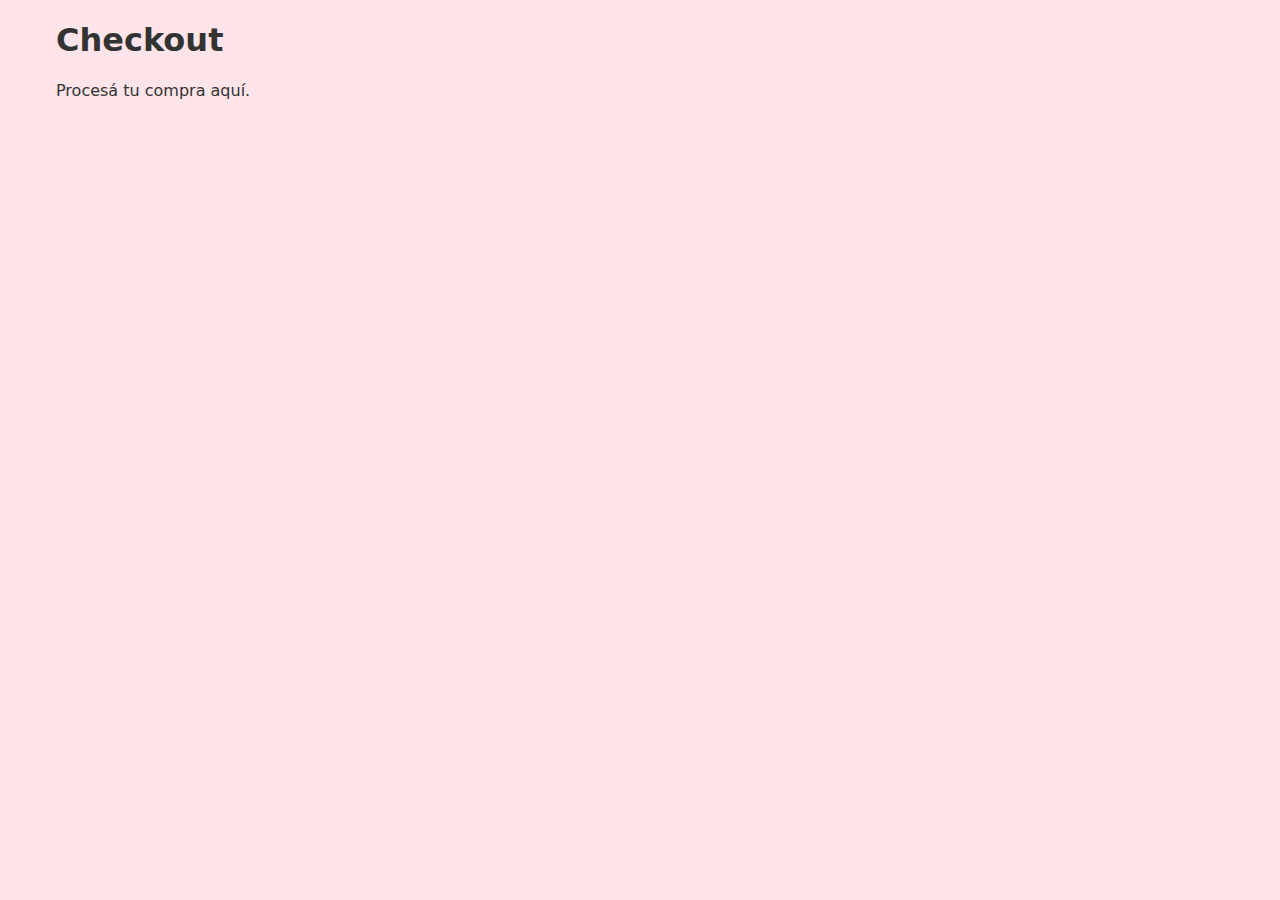
<file: checkout.html>
<!doctype html>
<html lang="es">
<head>
  <meta charset="utf-8" />
  <meta name="viewport" content="width=device-width,initial-scale=1" />
  <title>Checkout</title>
  <link rel="stylesheet" href="./style.css">
</head>
<body>
  <div class="container">
    <h1>Checkout</h1>
    <p>Procesá tu compra aquí.</p>
  </div>
</body>
</html>
</file>
<file: style.css>
/* Paleta clara en tonos rosados */
:root{
  --bg:#ffe4e9; --card:#ffffff; --muted:#555; --text:#333;
  --brand:#ff66a3; --brand-2:#ff99cc; --border:#f5c6d4;
  --accent:#ff4081; --danger:#e53935;
}
*{box-sizing:border-box}
html,body{margin:0;padding:0;font-family:Inter,system-ui,-apple-system,Segoe UI,Roboto; background:var(--bg); color:var(--text)}
img{max-width:100%; display:block}
a{color:inherit; text-decoration:none}
.container{max-width:1200px; margin:0 auto; padding:0 16px}
.btn{border:1px solid var(--border); background:transparent; color:var(--text); padding:10px 14px; border-radius:12px; cursor:pointer}
.btn--primary{background:linear-gradient(135deg,var(--brand),var(--brand-2)); border:none; color:white}
.btn--ghost{background:transparent; border:1px solid var(--border)}
.badge{background:var(--accent); color:#fff; padding:2px 8px; border-radius:999px; font-weight:700; font-size:12px}

.header{position:sticky; top:0; backdrop-filter:saturate(140%) blur(8px); background:rgba(255,240,245,.8); border-bottom:1px solid var(--border); z-index:50}
.header__wrap{display:flex; align-items:center; gap:16px; height:64px}
.brand{display:flex; align-items:center; gap:10px; font-weight:800}
  .brand__logo{font-size:20px}
  .top-links{display:flex; gap:10px}
  .top-links .btn{white-space:nowrap}
  .search{display:flex; gap:8px; margin-left:auto; flex:1; max-width:520px}
  .search__input{flex:1; padding:10px 12px; border-radius:10px; border:1px solid var(--border); background:#fff; color:var(--text)}
  .search{display:flex; gap:8px; margin-left:auto; flex:1; max-width:520px}
  .search__input{flex:1; padding:10px 12px; border-radius:10px; border:1px solid var(--border); background:#fff; color:var(--text)}
.cart-toggle{border:1px solid var(--border); background:#fff; padding:8px 12px; border-radius:10px}
.nav{display:flex; gap:10px; padding:8px 0 12px; overflow:auto}
.nav a{padding:8px 12px; border:1px solid var(--border); border-radius:999px; white-space:nowrap}
.nav a:hover{border-color:var(--accent);}
.route-banner img{
  width:100%;
  display:block;
  border-bottom:0.5px solid var(--border);
  margin-bottom:24px; /* separa el banner de la siguiente sección */
}

.hero{padding:0; border-bottom:1px solid var(--border); height:100vh;}
.hero__slider{position:relative; height:100%;}
.hero__img{width:100%; height:100%; object-fit:cover; display:block}

.categories{display:grid; grid-template-columns:repeat(auto-fill,minmax(150px,1fr)); gap:14px; padding:28px 0}
.cat-tile{position:relative; border-radius:16px; overflow:hidden; display:block}
.cat-tile img{width:100%; height:100%; object-fit:cover}
.cat-tile span{position:absolute; inset:0; display:flex; align-items:center; justify-content:center; background:rgba(0,0,0,.35); color:#fff; font-weight:700}

.section{padding:28px 0}
.section__title{display:flex; align-items:center; justify-content:space-between; margin-bottom:12px}
.grid{display:grid; grid-template-columns:repeat(4,1fr); gap:14px}
@media (max-width:1024px){.grid{grid-template-columns:repeat(3,1fr)}}
@media (max-width:720px){.hero__wrap{grid-template-columns:1fr}.grid{grid-template-columns:repeat(2,1fr)}}

.card{background:var(--card); border:1px solid var(--border); border-radius:16px; overflow:hidden; display:flex; flex-direction:column}
.card__img{aspect-ratio: 4 / 3; object-fit:cover}
.card__body{padding:12px}
.card__title{font-weight:700; font-size:16px}
.card__price{color:var(--accent); font-weight:800; margin-top:4px}
.card__cta{display:flex; gap:8px; align-items:center; margin-top:10px}
.qty{display:flex; border:1px solid var(--border); border-radius:10px; overflow:hidden}
.qty button{background:transparent; border:none; color:var(--text); padding:6px 10px; cursor:pointer}
.qty span{padding:6px 12px; border-left:1px solid var(--border); border-right:1px solid var(--border)}

.footer{border-top:1px solid var(--border); padding:24px 0; margin-top:24px; background:#ffd6e0}
.footer__grid{display:grid; grid-template-columns:2fr 1fr 1fr; gap:20px}
.list{list-style:none; padding:0; margin:0}
.list li{margin:6px 0; color:var(--muted)}

.drawer{position:fixed; inset:0; display:none; z-index:1000}
.drawer[aria-hidden="false"]{display:block}
.drawer__overlay{position:absolute; inset:0; background:rgba(0,0,0,.5); z-index:0}
.drawer__panel{position:absolute; top:0; right:0; height:100%; width:min(420px,100%); background:#fff; border-left:1px solid var(--border); padding:16px; display:flex; flex-direction:column; gap:10px; z-index:1}
.drawer__close{align-self:flex-end; background:transparent; border:1px solid var(--border); border-radius:8px; padding:6px 10px; cursor:pointer}
.cart__items{flex:1; overflow:auto; display:flex; flex-direction:column; gap:12px}
.cart__line, .cart__total{display:flex; justify-content:space-between; padding:8px 0; border-top:1px dashed var(--border)}
.cart__total{font-size:18px; font-weight:800}
</file>
